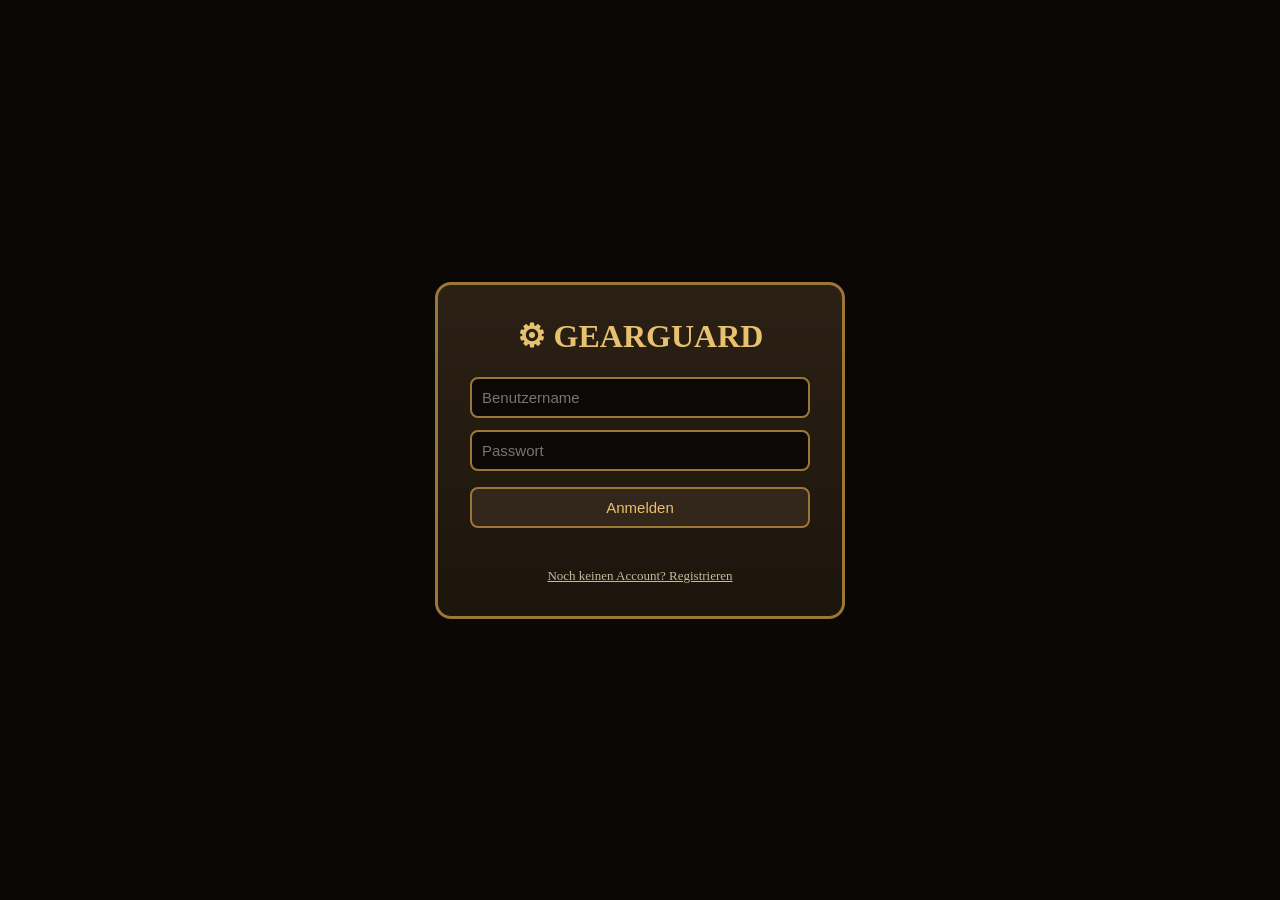
<file: login.html>
<!DOCTYPE html>
<html lang="de">
<head>
<meta charset="UTF-8">
<title>GearGuard – Login</title>
<style>
body{margin:0;min-height:100vh;display:flex;align-items:center;justify-content:center;background:#0a0705;font-family:Georgia,'Times New Roman',serif;color:#e8ddcf;}
.panel{background:linear-gradient(180deg,#2b2014,#1c150c);border:3px solid #9c7637;border-radius:16px;padding:32px;max-width:340px;width:90%;text-align:center;}
h1{margin:0 0 16px;color:#e8c170;}
input{width:100%;padding:10px;margin:6px 0;border-radius:8px;border:2px solid #9c7637;background:#0c0805;color:#e8ddcf;box-sizing:border-box;font-size:15px;}
button{width:100%;padding:10px;margin-top:10px;border-radius:8px;border:2px solid #9c7637;background:#33261a;color:#e8c170;font-size:15px;cursor:pointer;}
button:hover{background:#473321;}
.toggle{margin-top:14px;font-size:13px;color:#c9b89a;cursor:pointer;text-decoration:underline;}
.err{color:#e87a5a;min-height:18px;font-size:13px;margin-top:8px;}
</style>
</head>
<body>
<div class="panel">
  <h1>⚙ GEARGUARD</h1>
  <form id="form">
    <input id="username" placeholder="Benutzername" autocomplete="username" required>
    <input id="password" type="password" placeholder="Passwort" autocomplete="current-password" required>
    <button type="submit" id="submitbtn">Anmelden</button>
  </form>
  <div class="err" id="err"></div>
  <div class="toggle" id="toggle">Noch keinen Account? Registrieren</div>
</div>
<script>
let mode='login';
const form=document.getElementById('form'),err=document.getElementById('err'),toggle=document.getElementById('toggle'),submitbtn=document.getElementById('submitbtn');
toggle.onclick=()=>{mode=mode==='login'?'register':'login';submitbtn.textContent=mode==='login'?'Anmelden':'Registrieren';toggle.textContent=mode==='login'?'Noch keinen Account? Registrieren':'Schon einen Account? Anmelden';err.textContent='';};
form.onsubmit=async(e)=>{
  e.preventDefault();
  err.textContent='';
  const username=document.getElementById('username').value.trim();
  const password=document.getElementById('password').value;
  try{
    const r=await fetch('/api/'+mode,{method:'POST',headers:{'Content-Type':'application/json'},body:JSON.stringify({username,password})});
    const j=await r.json();
    if(r.ok){location.href='/';}
    else{err.textContent=j.error||'Fehler';}
  }catch(ex){err.textContent='Verbindungsfehler';}
};
</script>
</body>
</html>
</file>
